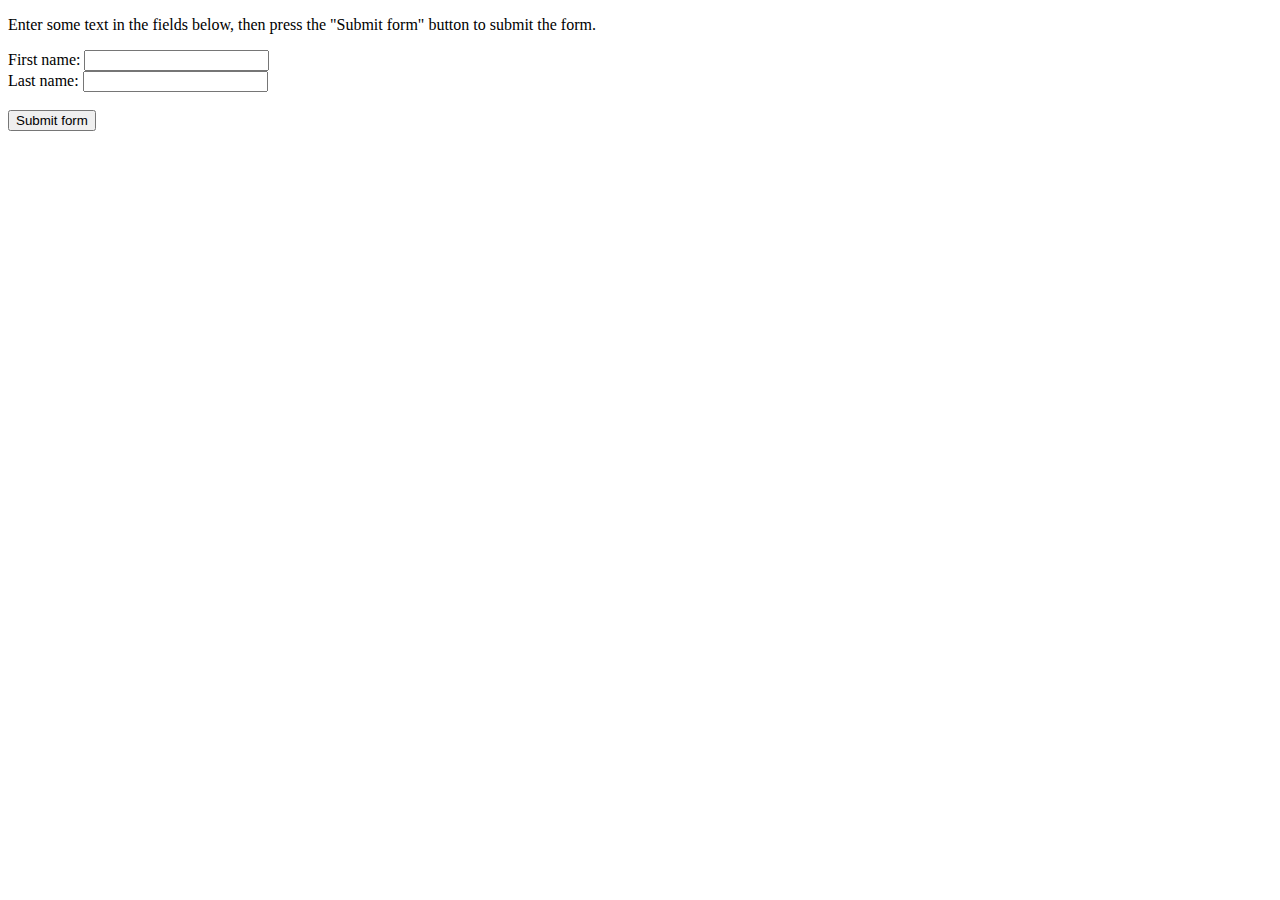
<file: submit.html>
<!DOCTYPE html>
<html>
<body>

<p>Enter some text in the fields below, then press the "Submit form" button to submit the form.</p>

<form id="myForm" action="/action_page.php">
  First name: <input type="text" name="fname"><br>
  Last name: <input type="text" name="lname"><br><br>
  <input type="button" onclick="myFunction()" value="Submit form">
</form>

<script>
function myFunction() {
  document.getElementById("myForm").submit();
}
</script>

</body>
</html>
</file>
